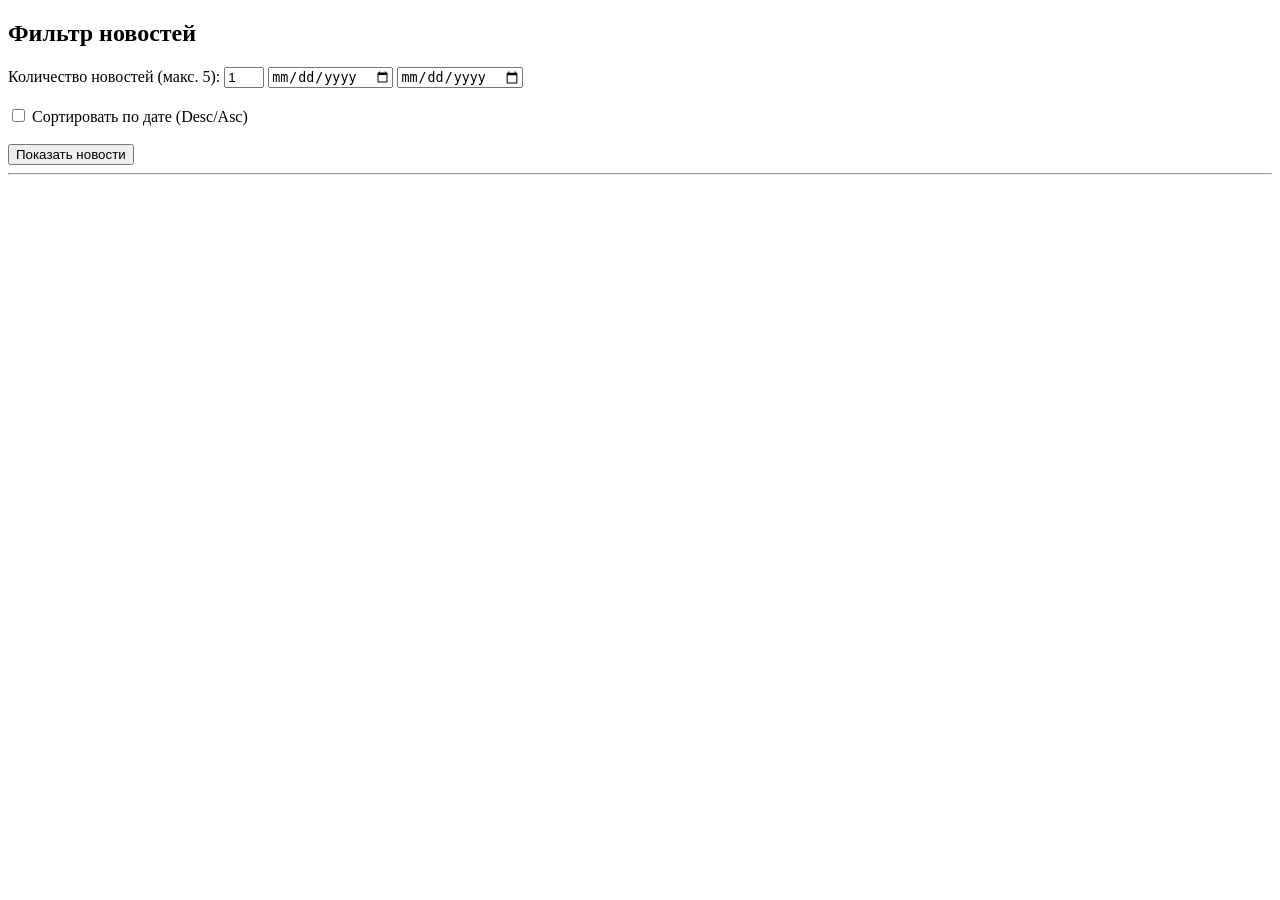
<file: news_filter_apps/backup_project1/index.html>
<!DOCTYPE html>
<html lang="ru">
<head>
    <meta charset="UTF-8">
    <title>Фильтр новостей по датам</title>
</head>
<body>

    <h2>Фильтр новостей</h2>
    
    <label for="countInput">Количество новостей (макс. 5):</label>
    <input type="number" id="countInput" min="1" max="5" value="1">

    <input type="date" id="dateFrom">
    <input type="date" id="dateTo">

    <br><br>

    <label>
        <input type="checkbox" id="sortCheckbox"> Сортировать по дате (Desc/Asc)
    </label>

    <br><br>

    <button onclick="ShowMyNews()">Показать новости</button>

    <hr>

    <div id="content"></div>

    <script src="script.js"></script>
</body>
</html>
</file>
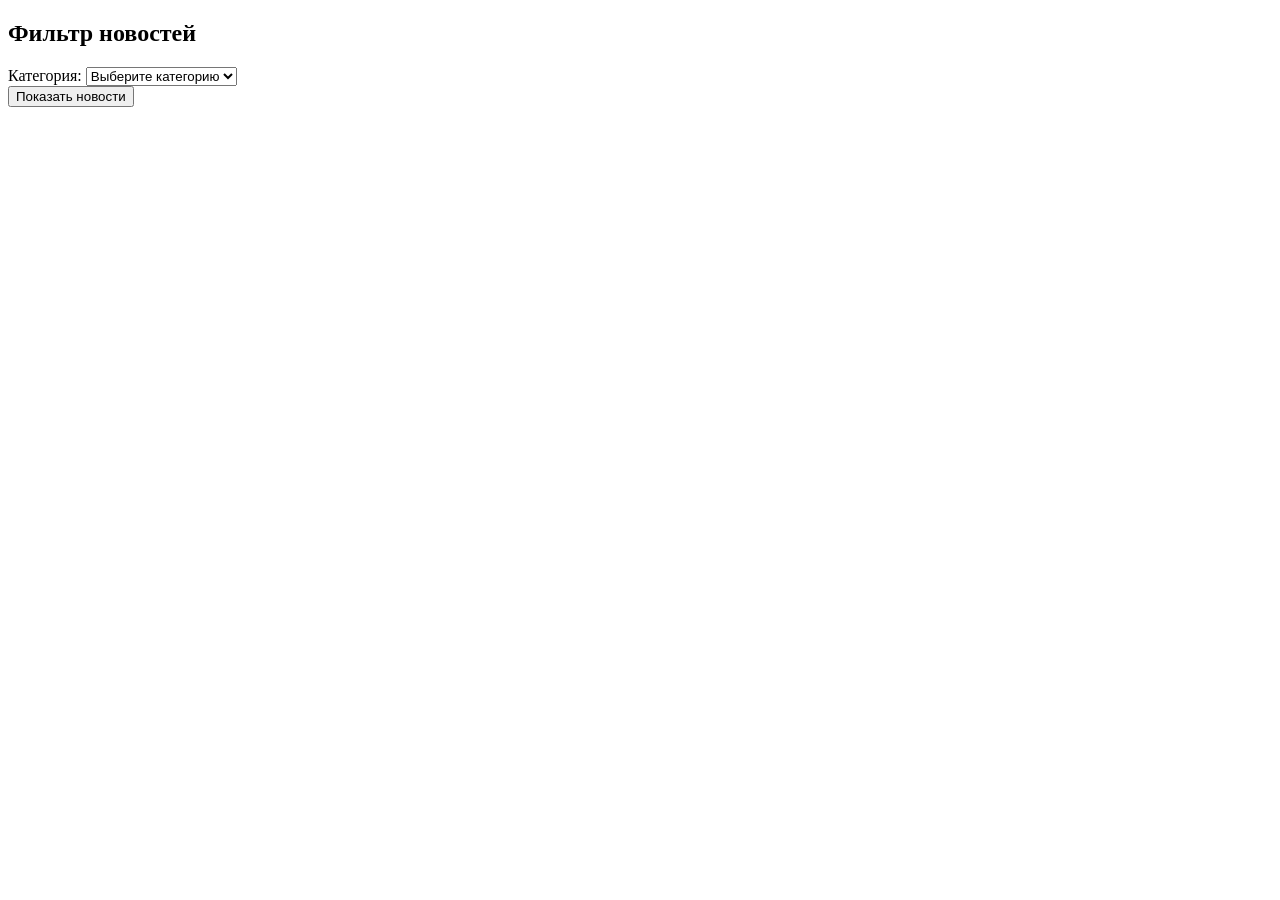
<file: news_filter_apps/backup_project2/index.html>
<!DOCTYPE html>
<html lang="ru">
<head>
    <meta charset="UTF-8">
    <meta name="viewport" content="width=device-width, initial-scale=1.0">
    <title>Фильтр новостей по категориям</title>
</head>
<body>
    <h2>Фильтр новостей</h2>
    <label>
        Категория:
        <select id="category" name="category">
            <option value="">Выберите категорию</option>
            <option value="sports">Спорт</option>
            <option value="politics">Культура</option>
            <option value="technology">Наука</option>
        </select>
    </label>
    <br>
    <button onclick="ShowMyNews()">Показать новости</button>
    <div id="content"></div>
    <script src="script.js"></script>
</body>
</html>
</file>
